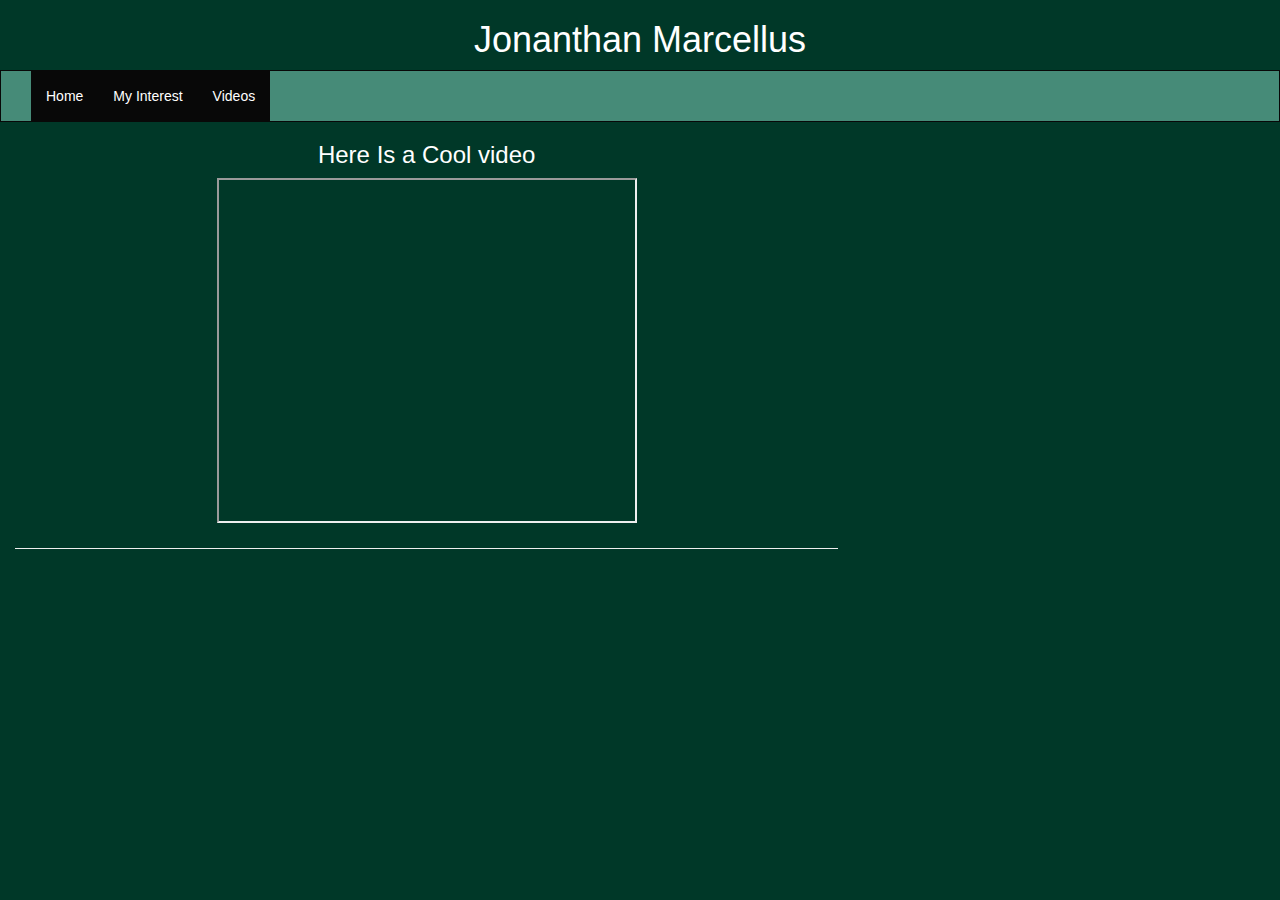
<file: Coolvideo.html>
<!DOCTYPE html>
<html>
    <head>
    <meta charset="utf-8">
    <meta name="viewport" content="width=device-width, initial-scale=1">
    <link rel="stylesheet" href="https://maxcdn.bootstrapcdn.com/bootstrap/3.3.7/css/bootstrap.min.css">
  <script src="https://ajax.googleapis.com/ajax/libs/jquery/3.1.1/jquery.min.js"></script>
  <script src="https://maxcdn.bootstrapcdn.com/bootstrap/3.3.7/js/bootstrap.min.js"></script>
      
    <link rel="stylesheet" type="text/css" href="stylesheet.css">
  </head>
  <body>
      <h1>Jonanthan Marcellus</h1>
      
      
 <nav class="navbar navbar-inverse">
  <div class="container-fluid">
    <div class="navbar-header">
      <button type="button" class="navbar-toggle" data-toggle="collapse" data-target="#myNavbar">
        <span class="icon-bar"></span>
        <span class="icon-bar"></span>
        <span class="icon-bar"></span>                        
      </button>
    </div>
    <div class="collapse navbar-collapse" id="myNavbar">
      <ul class="nav navbar-nav">
        <li class="active"><a href="index.html">Home</a></li>
        <li class="active"><a href="Myinterest.html">My Interest</a></li>
        <li class="active"><a href="Coolvideo.html">Videos</a></li>
      </ul>
    </div>
  </div>
</nav>
  
<div class="container-fluid text-center">    
  <div class="row content">
    <div class="col-sm-8 text-center"> 
        <h3>Here Is a Cool video</h3>
      <iframe width="420" height="345" src="https://www.youtube.com/embed/iHF6ZLlPHv0">
</iframe>
      <hr>
    </div>
  </div>
</div>
    </body>
</html>
</file>
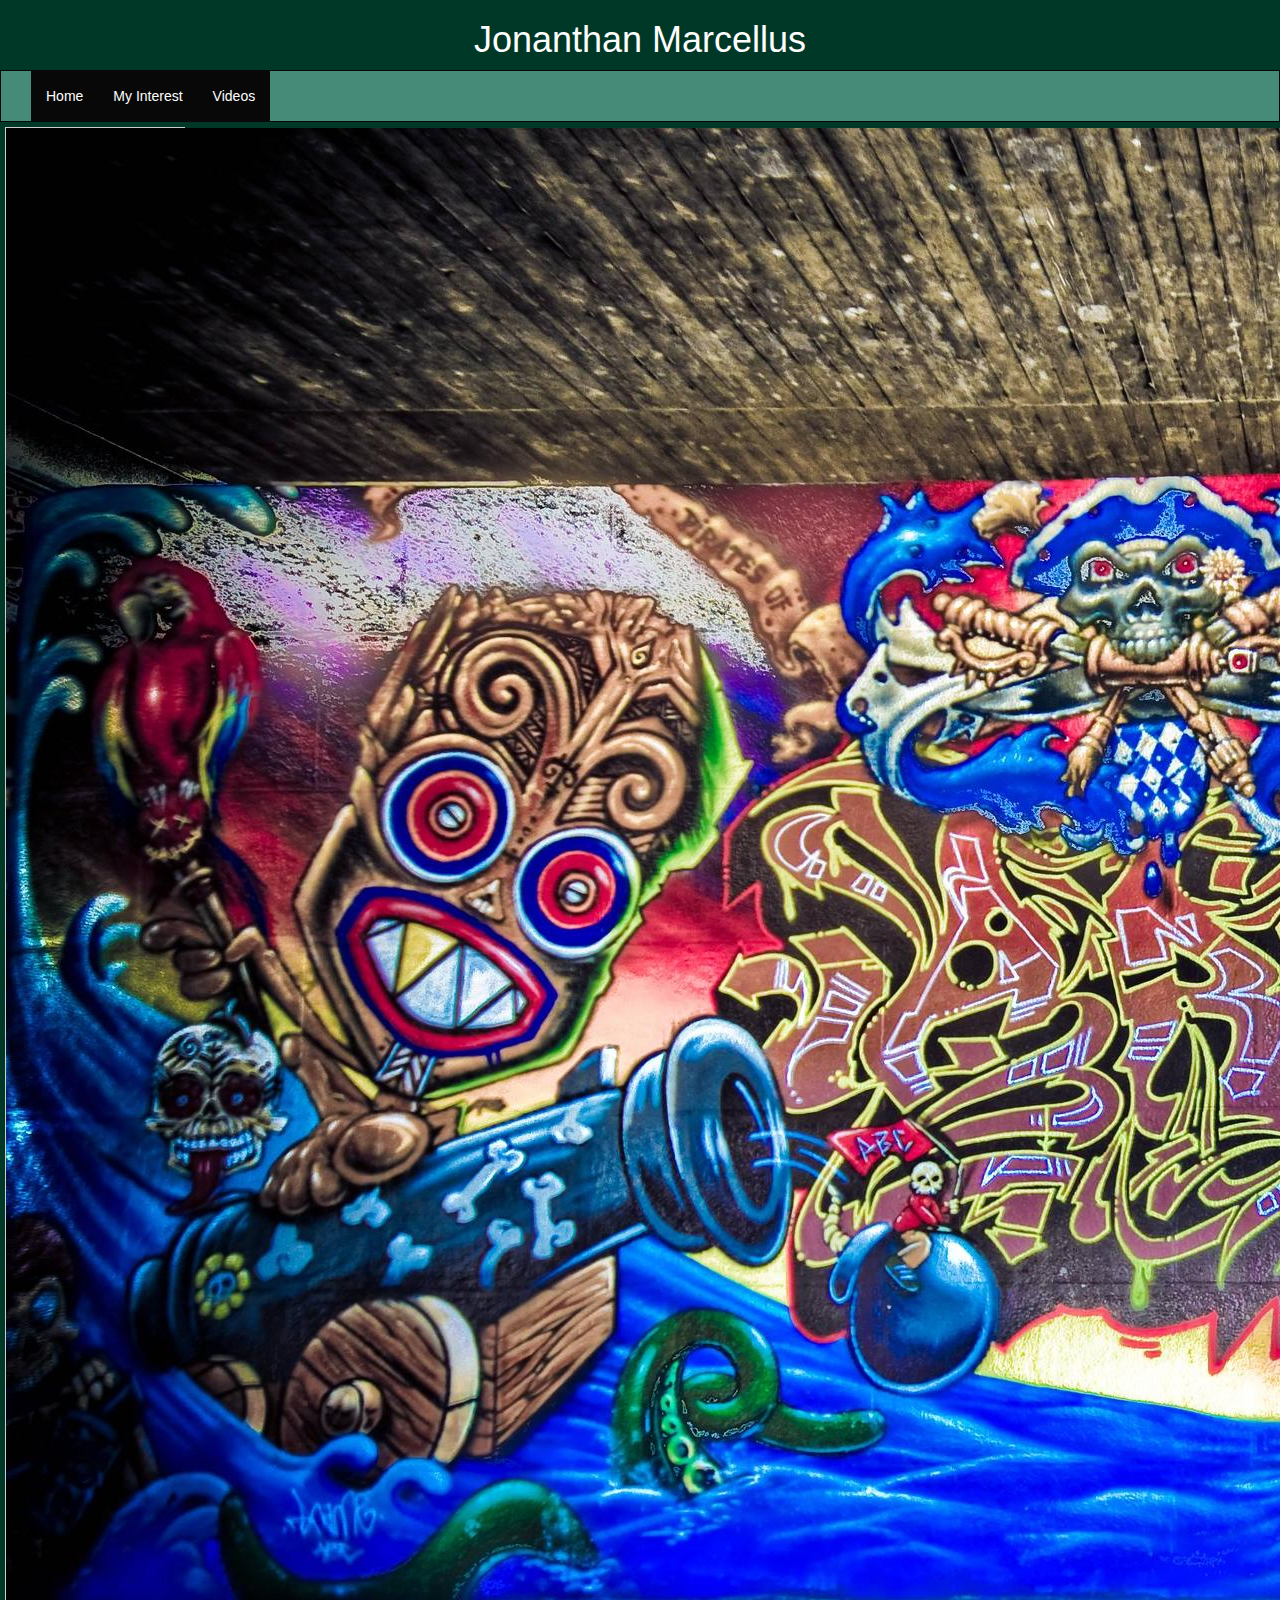
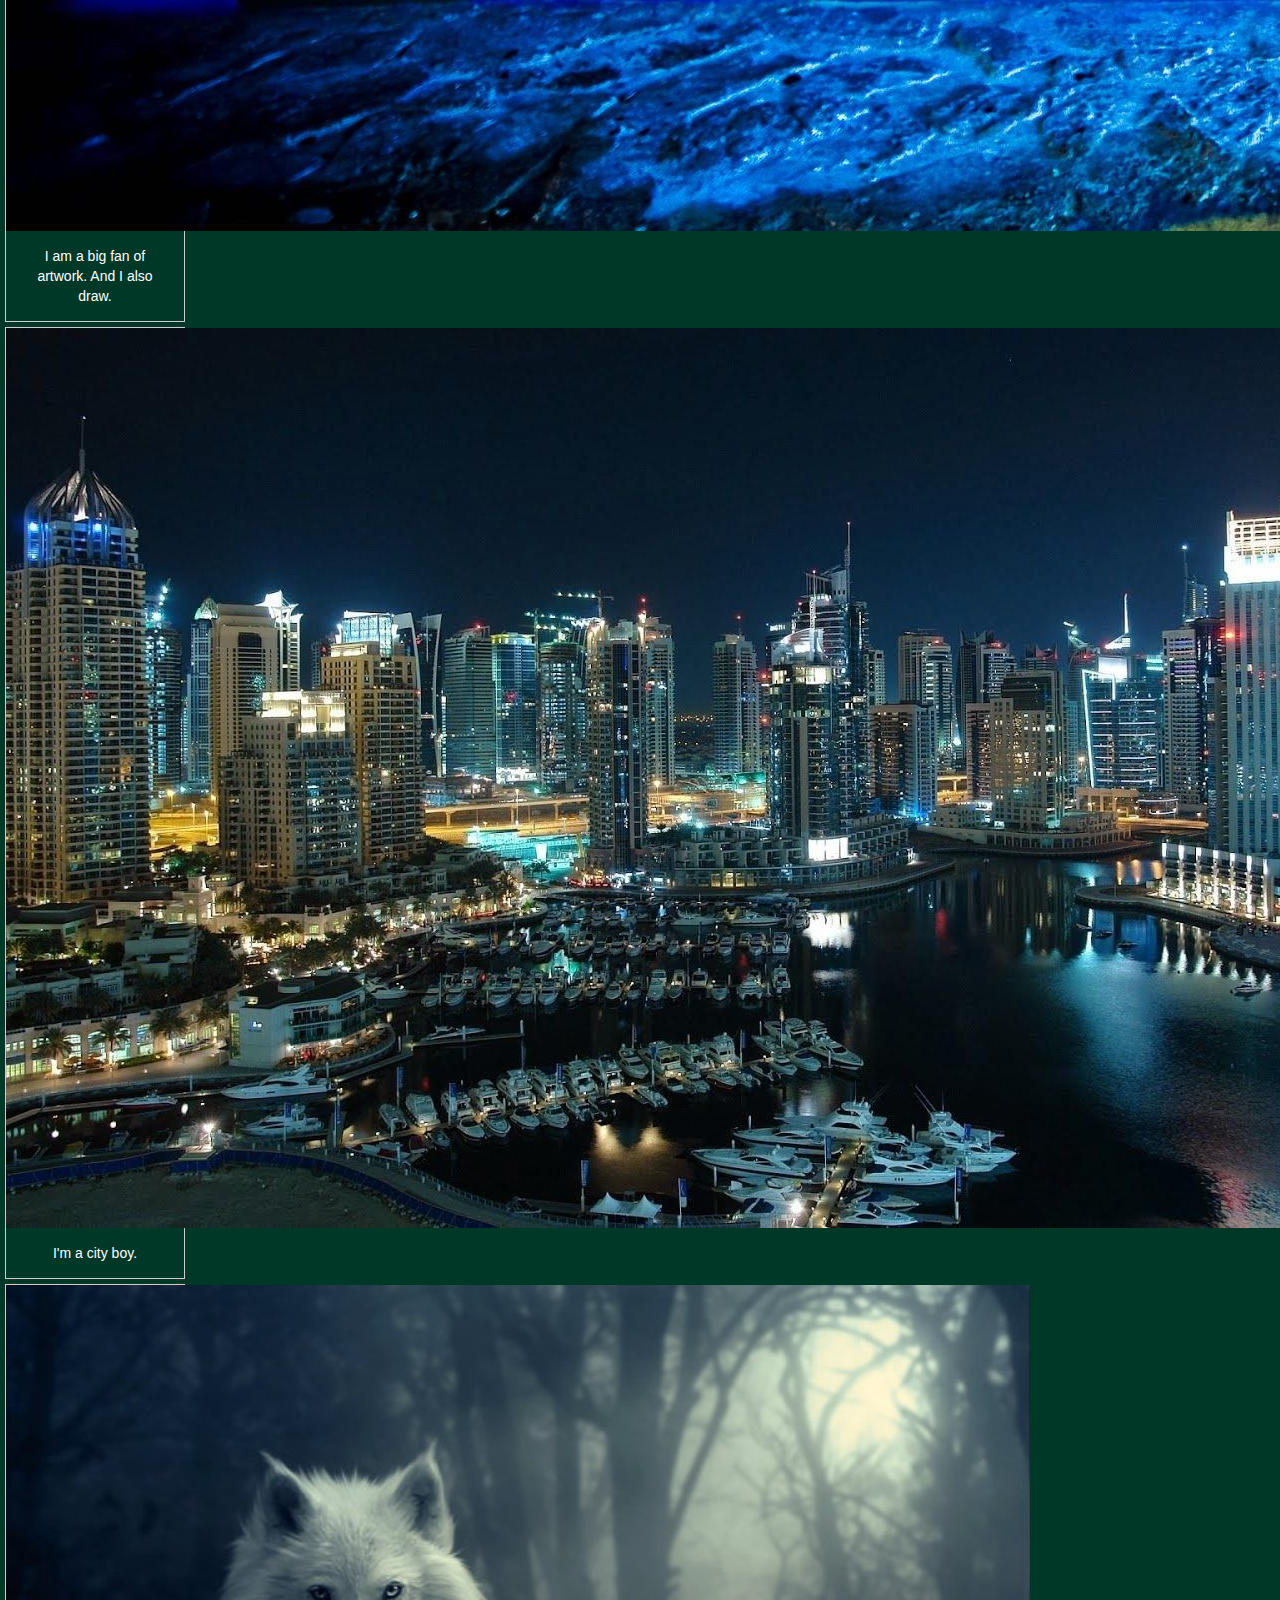
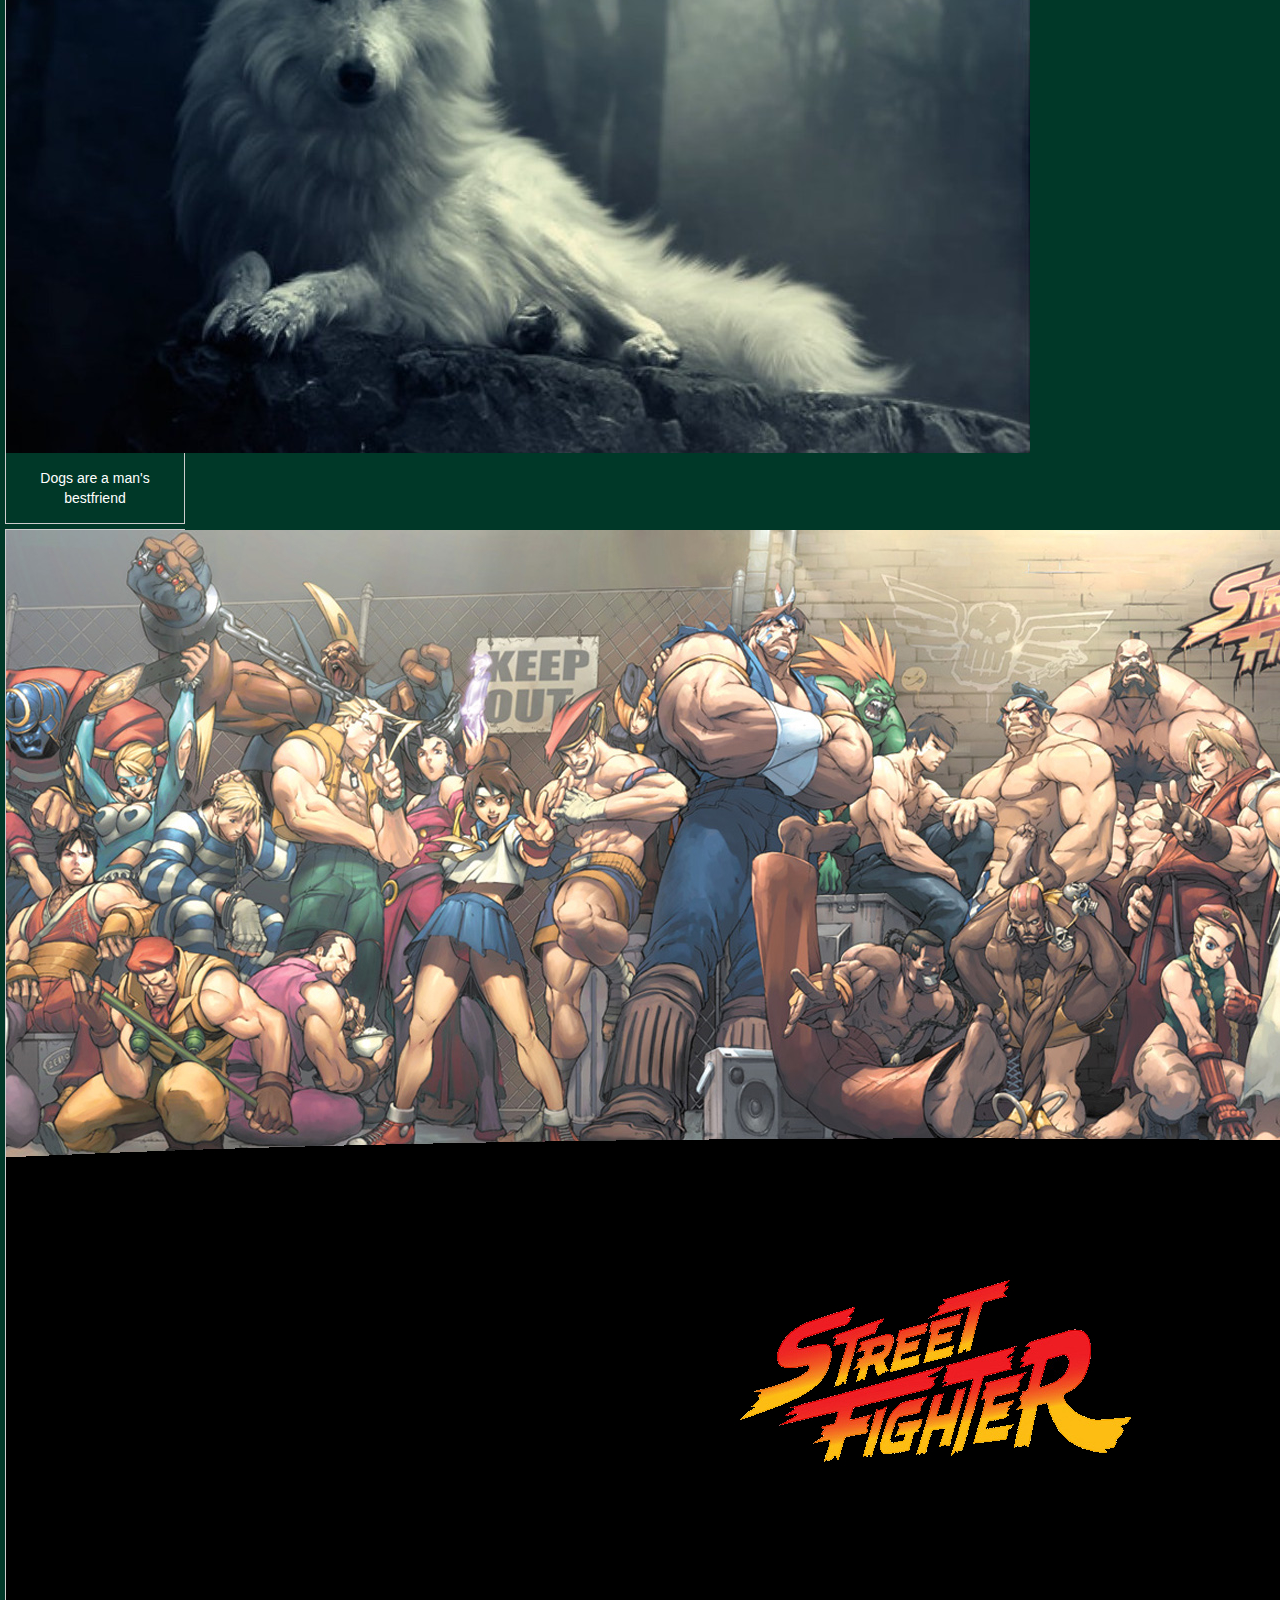
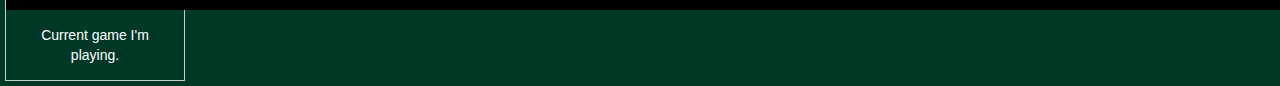
<file: Myinterest.html>
<!DOCTYPE html>
<html>
   <head>
    <meta charset="utf-8">
    <meta name="viewport" content="width=device-width, initial-scale=1">
    <link rel="stylesheet" href="https://maxcdn.bootstrapcdn.com/bootstrap/3.3.7/css/bootstrap.min.css">
  <script src="https://ajax.googleapis.com/ajax/libs/jquery/3.1.1/jquery.min.js"></script>
  <script src="https://maxcdn.bootstrapcdn.com/bootstrap/3.3.7/js/bootstrap.min.js"></script>
      
    <link rel="stylesheet" type="text/css" href="stylesheet.css">
  </head>
  <body>
      <h1>Jonanthan Marcellus</h1>
      
      
 <nav class="navbar navbar-inverse">
  <div class="container-fluid">
    <div class="navbar-header">
      <button type="button" class="navbar-toggle" data-toggle="collapse" data-target="#myNavbar">
        <span class="icon-bar"></span>
        <span class="icon-bar"></span>
        <span class="icon-bar"></span>                        
      </button>
    </div>
    <div class="collapse navbar-collapse" id="myNavbar">
      <ul class="nav navbar-nav">
        <li class="active"><a href="index.html">Home</a></li>
        <li class="active"><a href="Myinterest.html">My Interest</a></li>
        <li class="active"><a href="Coolvideo.html">Videos</a></li>
      </ul>
    </div>
  </div>
</nav>
  

        
      <div class="img">
  <a target="_blank" href="Graffiti.jpg">
    <img src="Graffiti.jpg" alt="Graffiti" width="300" height="200">
  </a>
  <div class="desc">I am a big fan of artwork. And I also draw.</div>
</div>

<div class="img">
  <a target="_blank" href="Cityview.jpg">
    <img src="Cityview.jpg" alt="Cityview" width="300" height="200">
  </a>
  <div class="desc">I'm a city boy.</div>
</div>

<div class="img">
  <a target="_blank" href="Wolf.jpg">
    <img src="Wolf.jpg" alt="Wolf" width="300" height="200">
  </a>
  <div class="desc">Dogs are a man's bestfriend</div>
</div>

<div class="img">
  <a target="_blank" href="StreetFighter.jpg">
    <img src="StreetFighter.jpg" alt="StreetFighter" width="300" height="200">
  </a>
  <div class="desc">Current game I'm playing.</div>
</div>


    </body> 
</html>
</file>
<file: stylesheet.css>
.navbar {
      margin-bottom: 0;
      border-radius: 0;
        background-color: #468B78;
    }
    
    body {
    background-color: #003828;
}

h1 {
    color: white;
    text-align: center; 
}

h3 {
    color : white;

}

p {
    color: white;
}

div.img {
    margin: 5px;
    border: 1px solid #ccc;
    float:inherit;
    width: 180px;
}

div.img:hover {
    border: 1px solid #777;
}

div.img img {
    width: auto;
    height: auto;
}

div.desc {
    padding: 15px;
    text-align: center;
    color: white;
}
</file>
